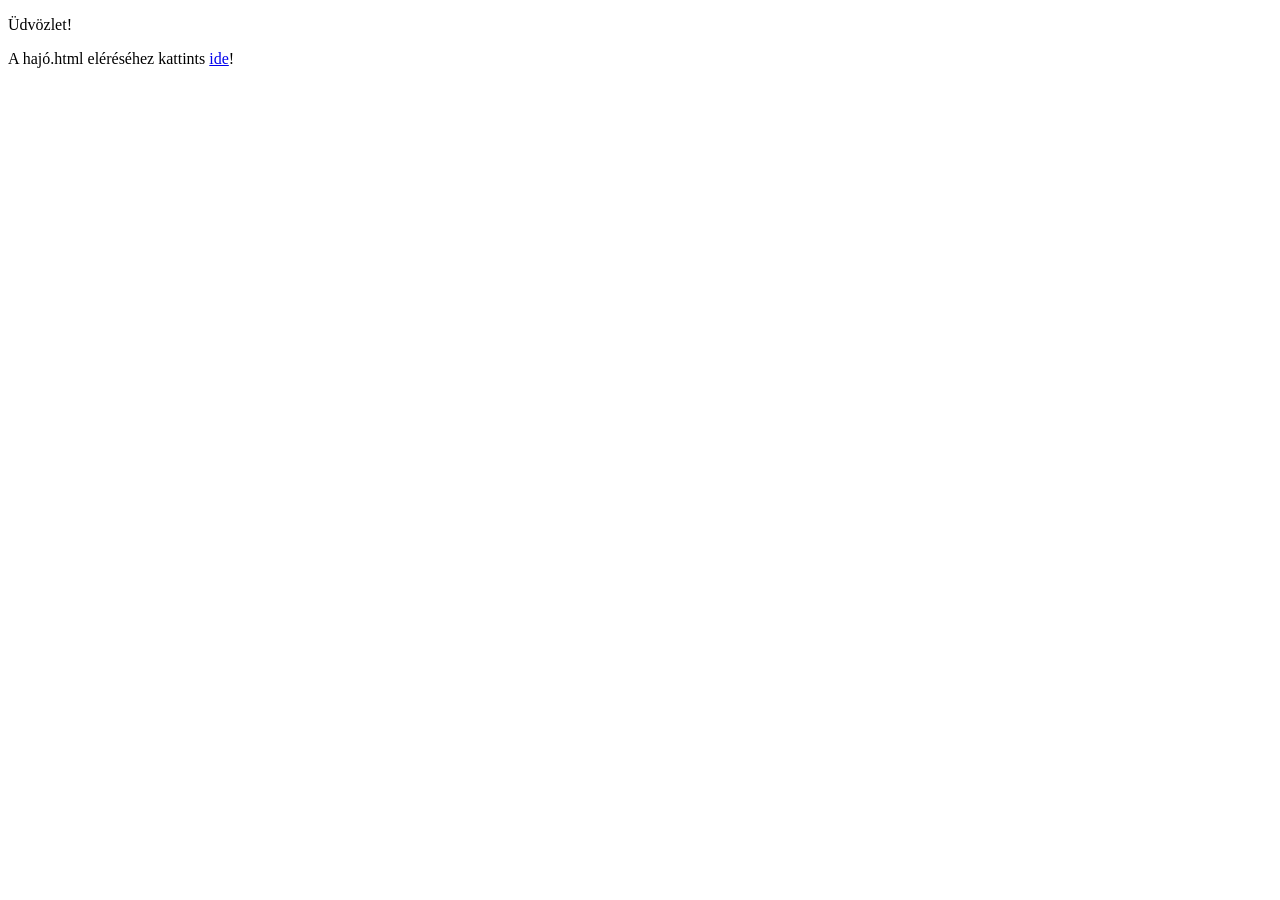
<file: HajosTeszt/HajosTeszt/wwwroot/index.html>
﻿<!DOCTYPE html>
<html>
<head>
    <meta charset="utf-8" />
    <title></title>
</head>
<body>
    <p>Üdvözlet!</p>
    <p>A hajó.html eléréséhez kattints <a href="hajo.html">ide</a>!</p>
</body>
</html>
</file>
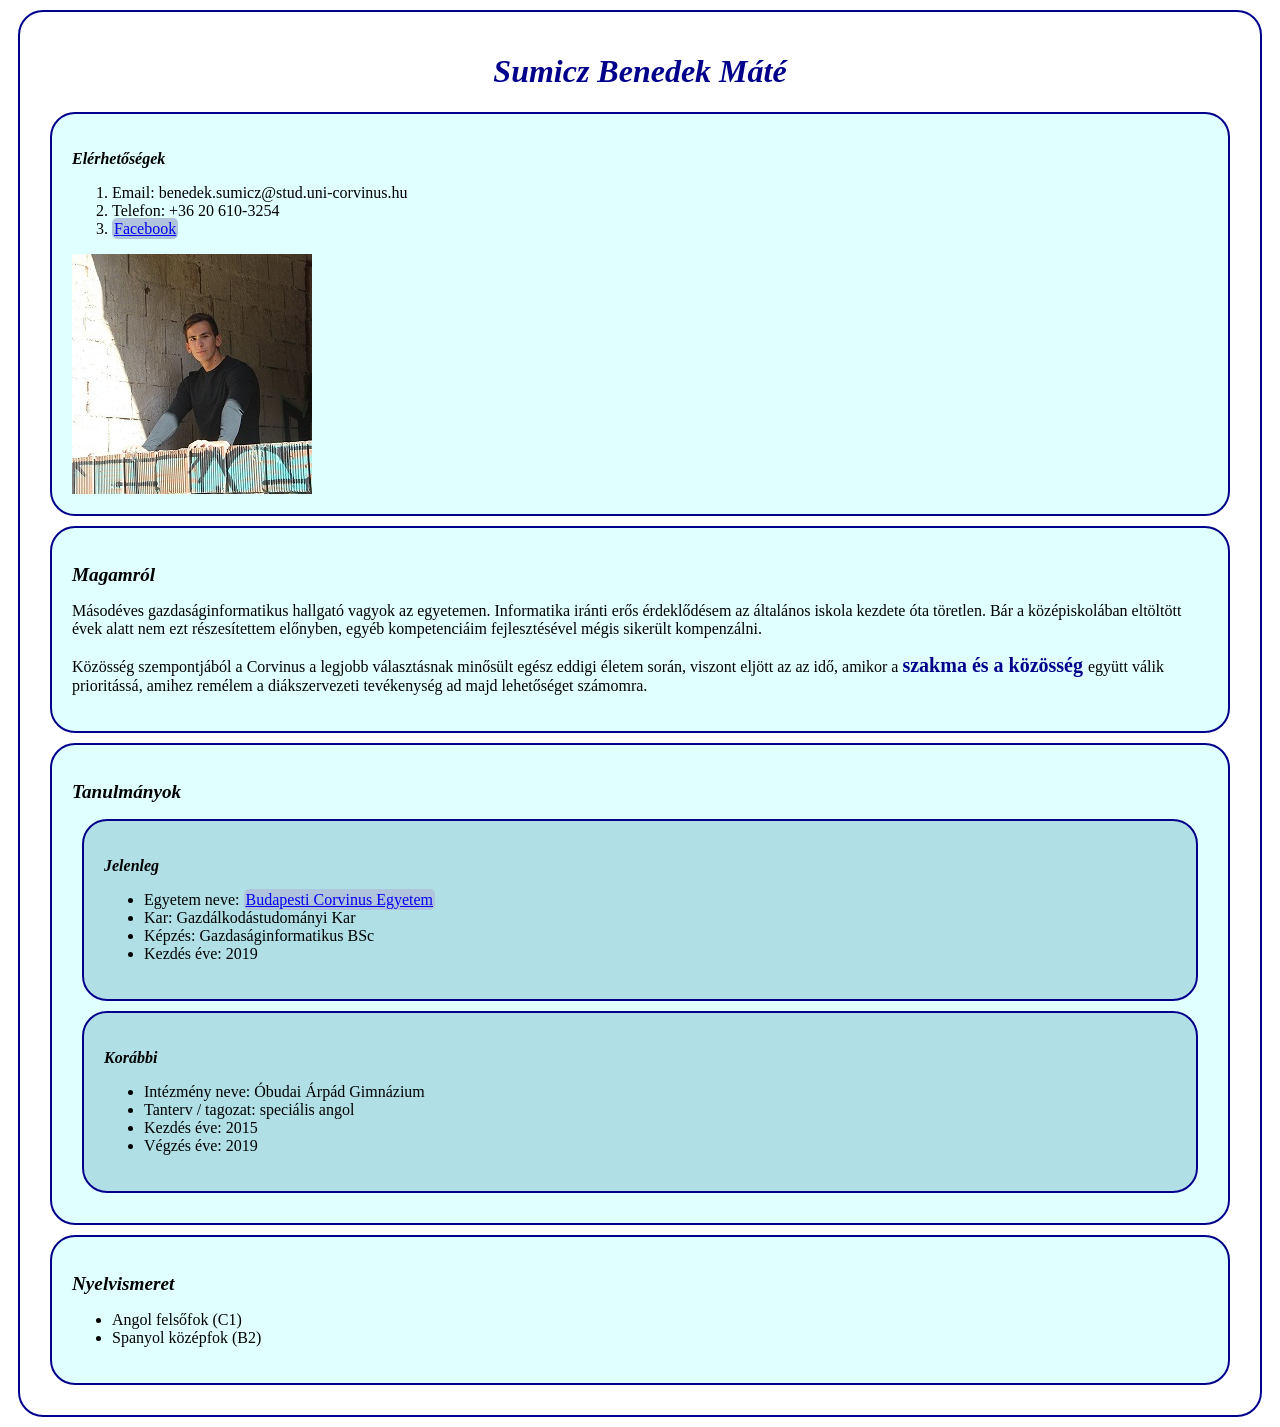
<file: HajosTeszt/HajosTeszt/wwwroot/cv.html>
﻿<!DOCTYPE html>
<html>
<head>
    <meta charset="utf-8" />
    <title>önéletrajz</title>
    <link href="cv.css" rel="stylesheet">
    <style>
    </style>
</head>
<body>
    <div id="oldal">
        <h1>Sumicz Benedek Máté</h1>
        <div id="elerhetoseg" class="blokkok">   
            <p class="cim">Elérhetőségek</p>

            <ol>
                <li>Email: benedek.sumicz@stud.uni-corvinus.hu</li>
                <li>Telefon: +36 20 610-3254</li>
                <li><a href=" https://www.facebook.com/benedek.sumicz/" target="_blank" id="link">Facebook</a></li>
            </ol>
            <img src="profil.jpg" alt="ez egy kép rólam" />
        </div>
        <div id="magamrol" class="blokkok">
            <h2>Magamról</h2>
            <p>
                Másodéves gazdaságinformatikus hallgató vagyok az egyetemen. Informatika iránti erős
                érdeklődésem az általános iskola kezdete óta töretlen. Bár a középiskolában eltöltött évek
                alatt nem ezt részesítettem előnyben, egyéb kompetenciáim fejlesztésével mégis sikerült
                kompenzálni.
            </p>
            <p>
                Közösség szempontjából a Corvinus a legjobb választásnak minősült egész
                eddigi életem során, viszont eljött az az idő, amikor a <span>szakma és a közösség </span> együtt válik
    prioritássá, amihez remélem a diákszervezeti tevékenység ad majd lehetőséget számomra.
</p>
            
        </div>
        <div id="tanulmanyok" class="blokkok">
            <h2>Tanulmányok</h2>
            
            <div class="lista">
                <p class="cim">Jelenleg</p>
                <ul>
                    <li>Egyetem neve: <a href="https://www.uni-corvinus.hu/" target="_blank" id="link">Budapesti Corvinus Egyetem</a></li>
                    <li>Kar: Gazdálkodástudományi Kar</li>
                    <li>Képzés: Gazdaságinformatikus BSc</li>
                    <li>Kezdés éve: 2019</li>
                </ul>
            </div>
            <div class="lista">
                <p class="cim">Korábbi</p>
                <ul>
                    <li>Intézmény neve: Óbudai Árpád Gimnázium</li>
                    <li>Tanterv / tagozat: speciális angol</li>
                    <li>Kezdés éve: 2015</li>
                    <li>Végzés éve: 2019</li>
                </ul>
            </div>
        </div>
        <div id="nyelv" class="blokkok">
            <h2>Nyelvismeret</h2>
            <ul>
                <li>Angol felsőfok (C1)</li>
                <li>Spanyol középfok (B2)</li>
            </ul>
        </div>
    </div> 
</body>
</html>
</file>
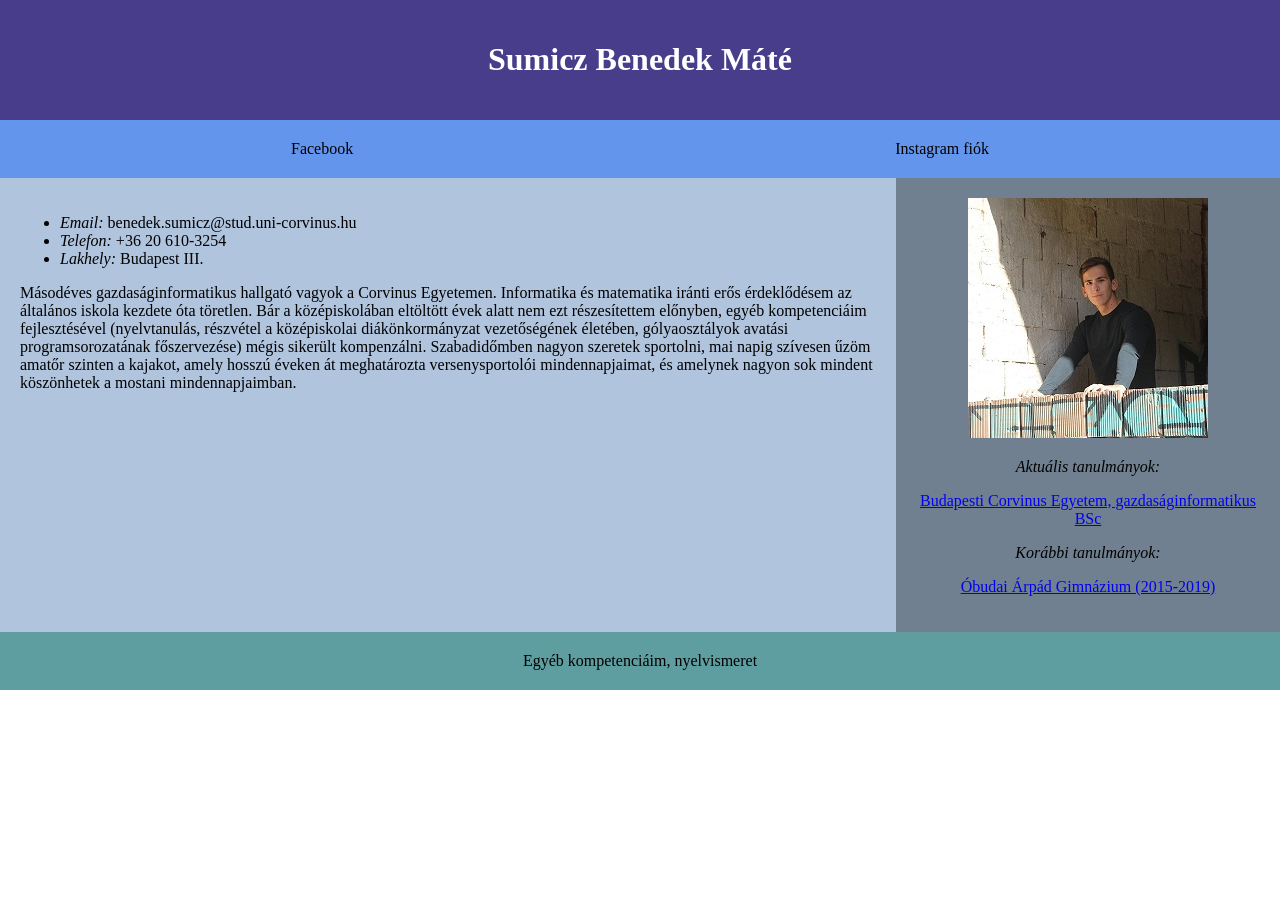
<file: HajosTeszt/HajosTeszt/wwwroot/cv2.html>
﻿<!DOCTYPE html>
<html>
<head>
    <meta charset="utf-8" />
    <title>Sumicz_B_cv</title>
    <link href="cv2.css" rel="stylesheet">
    <style>
        span{
            font-style: italic;
        }
    </style>
</head>
<body>
    <div id="header">
        <h1>Sumicz Benedek Máté</h1>
    </div>

    <div id="main">
        <div id="article">
            <ul>
                <li><span>Email: </span> benedek.sumicz@stud.uni-corvinus.hu</li>
                <li><span>Telefon: </span> +36 20 610-3254</li>
                <li><span>Lakhely: </span> Budapest III.</li>
            </ul>
            <p>
                Másodéves gazdaságinformatikus hallgató vagyok a Corvinus Egyetemen. Informatika és matematika iránti
                erős érdeklődésem az általános iskola kezdete óta töretlen. Bár a középiskolában eltöltött évek alatt
                nem ezt részesítettem előnyben, egyéb kompetenciáim fejlesztésével (nyelvtanulás, részvétel a középiskolai
                diákönkormányzat vezetőségének életében, gólyaosztályok avatási programsorozatának főszervezése) mégis
                sikerült kompenzálni. Szabadidőmben nagyon szeretek sportolni, mai napig szívesen űzöm amatőr szinten a kajakot,
                amely hosszú éveken át meghatározta versenysportolói mindennapjaimat, és amelynek nagyon sok mindent köszönhetek
                a mostani mindennapjaimban.
            </p>
            
        </div>

        <div id="aside">
            <img src="profil.jpg" alt="ez egy kép rólam" />
            <p><span>Aktuális tanulmányok: </span> </p>
            <p><a href="https://youtu.be/6-DBjocjEaE">Budapesti Corvinus Egyetem, gazdaságinformatikus BSc</a></p>
            <p><span>Korábbi tanulmányok: </span></p>
            <p><a href="http://www.arpadgimnazium.hu/">Óbudai Árpád Gimnázium (2015-2019)</a></p>
        </div>
    </div>

    <div id="nav">
        <a href="https://www.facebook.com/benedek.sumicz/">Facebook</a>
        <a href="https://www.instagram.com/sczbeni/">Instagram fiók</a>
    </div>

    <div id="footer">Egyéb kompetenciáim, nyelvismeret</div>

</body>
</html>
</file>
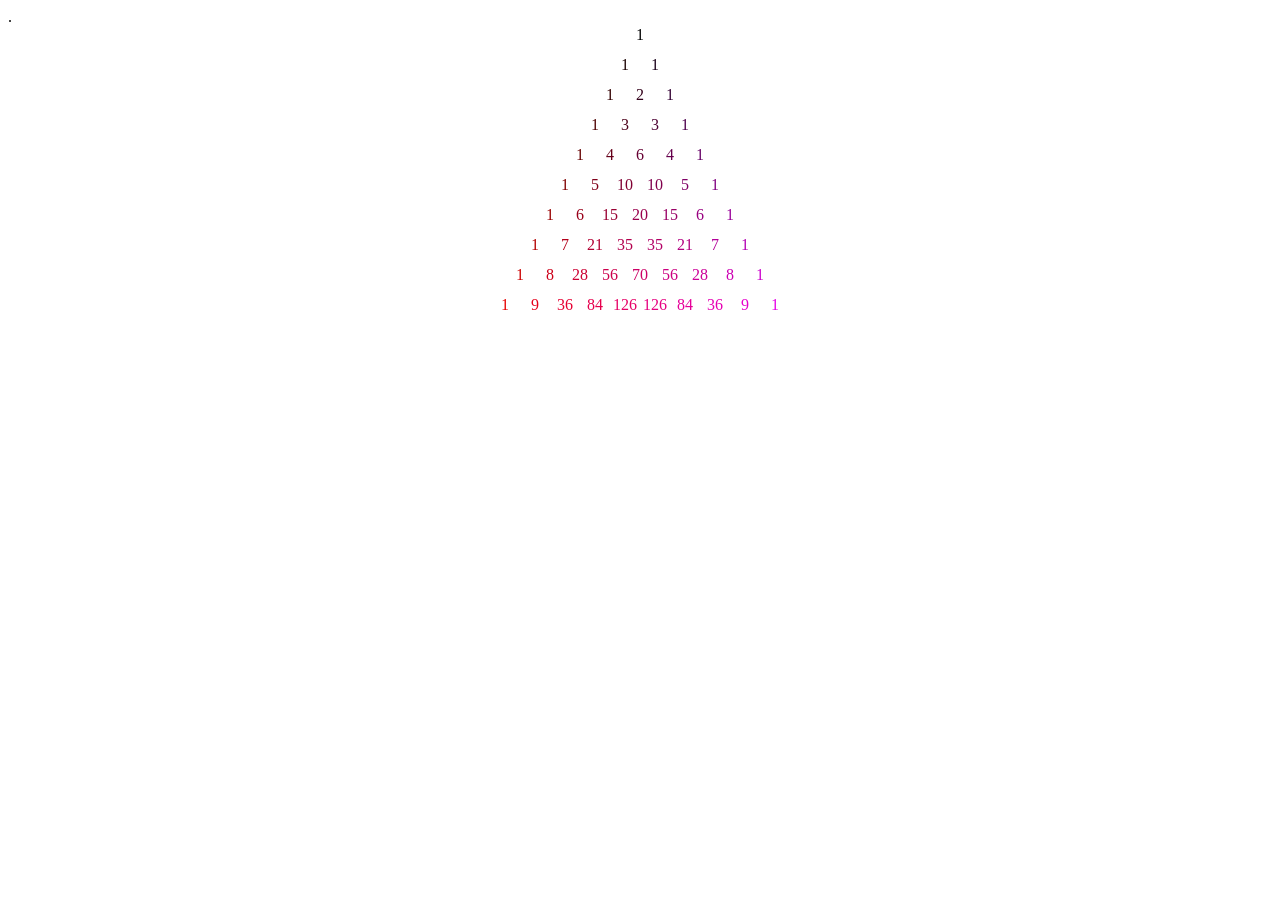
<file: HajosTeszt/HajosTeszt/wwwroot/jsgyak.html>
﻿<!DOCTYPE html>
<html>
<head>
    <meta charset="utf-8" />
    <title></title>
    <style>
        #pascal{
            display: flex;
            flex-direction: column;
            
        }
        .sor{
            display: flex;
            flex-direction: row;
            justify-content: center;
        }
        .elem{
            height: 30px;
            width: 30px;
            text-align: center;
        }
    </style>
    
</head>
<body>
    <div id="pascal">.</div>

    <script>
        console.log("betöltődött")

        var faktoriálisR = (n) => {
            if (n === 0 || n === 1) {
                return 1;
            }
            else {
                return n * faktoriálisR(n - 1)
            }
        }

        let ide = document.getElementById("pascal")


        for (var s = 0; s < 10; s++) {
            let sor = document.createElement("div")
            sor.classList.add("sor")
            ide.appendChild(sor)


            for (var o = 0; o <= s; o++) {
                let újSzám = document.createElement("div");
                újSzám.classList.add("elem")
                újSzám.innerText = faktoriálisR(s) / (faktoriálisR(o) * (faktoriálisR(s - o)))
                újSzám.style.color = `rgb(${255 / 10 * s},0,${255 / 10 * o})`
                sor.appendChild(újSzám)

            }
        }
    </script>
</body>
</html>
</file>
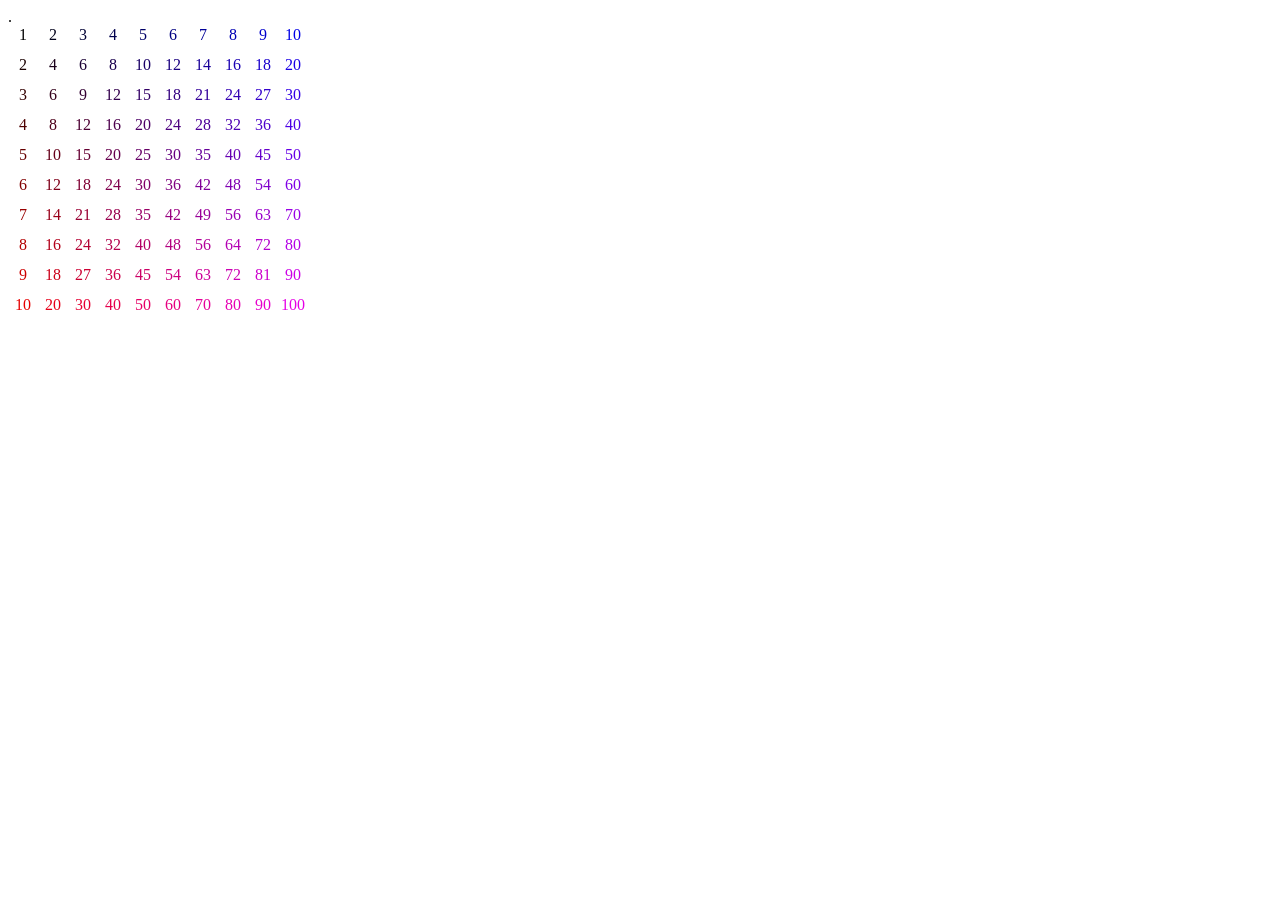
<file: HajosTeszt/HajosTeszt/wwwroot/szorzo.html>
﻿<!DOCTYPE html>
<html>
<head>
    <meta charset="utf-8" />
    <title></title>
    <style>
        .sor{
            display: flex;
            flex-direction:row;
        }
        .doboz{
            height: 30px;
            width: 30px;
            text-align: center;
        }
    </style>
    <script src="szorzo.js"></script>
</head>
<body>
    <div id="ide">.</div>


</body>
</html>
</file>
<file: HajosTeszt/HajosTeszt/wwwroot/cv.css>
﻿div {
    margin: 10px;
    padding: 20px;
    border: 2px solid darkblue;
    border-radius: 25px;
}

h1 {
    font-family: Verdana;
    font-style: italic;
    color: darkblue;
    text-align: center;
}

h2 {
    font-family: Verdana;
    font-style: italic;
    font-weight: bold;
    font-size: larger;
}

p, ul, ol {
    font-family: Verdana;
}

span {
    font-weight: bold;
    color: darkblue;
    font-size: 20px;
}

a#link {
    padding: 2px;
    border-radius: 5px;
    background-color: lightsteelblue;
}

.blokkok {
    background-color: lightcyan;
}

.cim {
    font-family: Verdana;
    font-style: italic;
    font-weight: bold;
    font-size: medium;
}

.lista {
    background-color: powderblue;
    width: auto;
    border-radius: 25px;
}

img {
    display: block;
}
</file>
<file: HajosTeszt/HajosTeszt/wwwroot/cv2.css>
﻿*{
    box-sizing: border-box;
}

body{
    text-align: center;
    font-family: 'Encode Sans';
}

#header{
    background-color: darkslateblue;
    padding: 20px;
    color: white;
}

#nav {
    background-color:cornflowerblue;
    padding: 20px;
    display: flex;
}

#article {
    background-color:lightsteelblue;
    padding: 20px;
    text-align: left;
}

#aside {
    background-color:slategrey;
    padding: 20px;
}

#footer {
    background-color:cadetblue;
    padding: 20px;
}

#nav a{
    text-decoration: none;
    color: black;
    flex: 1 1 auto;
}

@media screen and (min-width: 800px){
    body{
        display: flex;
        flex-direction: column;
        max-width: 1500px;
        margin: auto;
    }

    #main {
        display: flex;
    }
    #nav,#header {
        order: -1;
    }

    #article {
        flex: 1 1 70%;
    }

    #aside {
        flex: 1 1 30%;
    }
}
</file>
